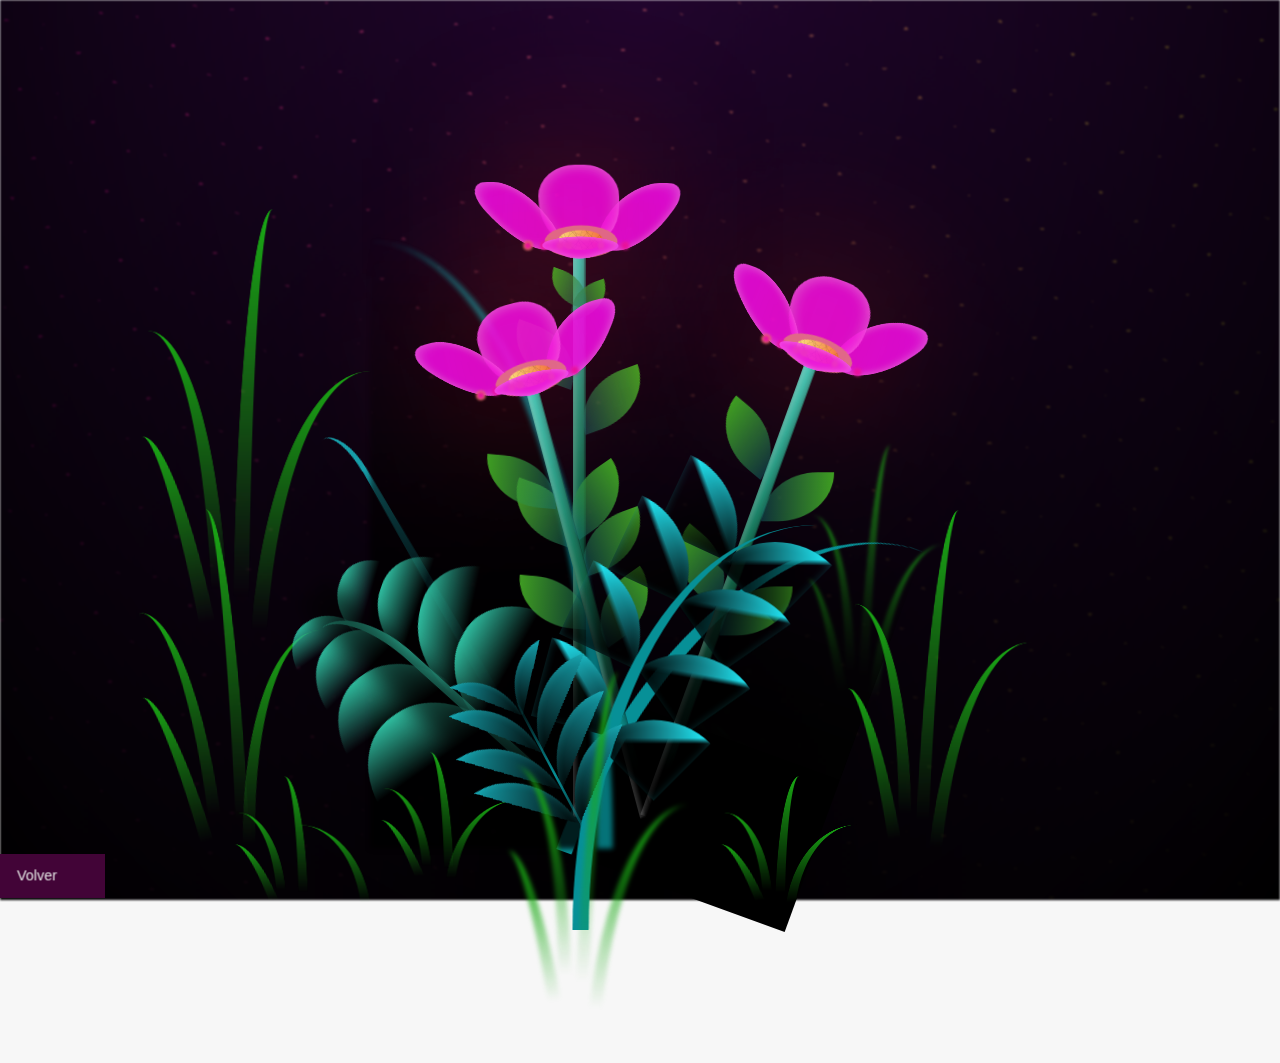
<file: flower.html>
<!DOCTYPE html>
<html lang="es">
  <head>
    <meta charset="UTF-8" />
    <meta http-equiv="X-UA-Compatible" content="IE=edge" />
    <meta name="viewport" content="width=device-width, initial-scale=1.0" />
    <link rel="stylesheet" href="main.css" />
    <title>Flower</title>
  </head>
  <body class="container">
    <div id="lyrics">
     
    </div>
    <h1 class="titulo">Que cada paso que des te acerque más a mis brazos, donde siempre tendrás un lugar especial y que nuestras miradas sigan iluminando los días como estrellas que nunca se apagan</h1>
  
    <div class="night"></div>
    <div class="flowers">
      <div class="flower flower--1">
        <div class="flower__leafs flower__leafs--1">
          <div class="flower__leaf flower__leaf--1"></div>
          <div class="flower__leaf flower__leaf--2"></div>
          <div class="flower__leaf flower__leaf--3"></div>
          <div class="flower__leaf flower__leaf--4"></div>
          <div class="flower__white-circle"></div>

          <div class="flower__light flower__light--1"></div>
          <div class="flower__light flower__light--2"></div>
          <div class="flower__light flower__light--3"></div>
          <div class="flower__light flower__light--4"></div>
          <div class="flower__light flower__light--5"></div>
          <div class="flower__light flower__light--6"></div>
          <div class="flower__light flower__light--7"></div>
          <div class="flower__light flower__light--8"></div>
        </div>
        <div class="flower__line">
          <div class="flower__line__leaf flower__line__leaf--1"></div>
          <div class="flower__line__leaf flower__line__leaf--2"></div>
          <div class="flower__line__leaf flower__line__leaf--3"></div>
          <div class="flower__line__leaf flower__line__leaf--4"></div>
          <div class="flower__line__leaf flower__line__leaf--5"></div>
          <div class="flower__line__leaf flower__line__leaf--6"></div>
        </div>
      </div>

      <div class="flower flower--2">
        <div class="flower__leafs flower__leafs--2">
          <div class="flower__leaf flower__leaf--1"></div>
          <div class="flower__leaf flower__leaf--2"></div>
          <div class="flower__leaf flower__leaf--3"></div>
          <div class="flower__leaf flower__leaf--4"></div>
          <div class="flower__white-circle"></div>

          <div class="flower__light flower__light--1"></div>
          <div class="flower__light flower__light--2"></div>
          <div class="flower__light flower__light--3"></div>
          <div class="flower__light flower__light--4"></div>
          <div class="flower__light flower__light--5"></div>
          <div class="flower__light flower__light--6"></div>
          <div class="flower__light flower__light--7"></div>
          <div class="flower__light flower__light--8"></div>
        </div>
        <div class="flower__line">
          <div class="flower__line__leaf flower__line__leaf--1"></div>
          <div class="flower__line__leaf flower__line__leaf--2"></div>
          <div class="flower__line__leaf flower__line__leaf--3"></div>
          <div class="flower__line__leaf flower__line__leaf--4"></div>
        </div>
      </div>

      <div class="flower flower--3">
        <div class="flower__leafs flower__leafs--3">
          <div class="flower__leaf flower__leaf--1"></div>
          <div class="flower__leaf flower__leaf--2"></div>
          <div class="flower__leaf flower__leaf--3"></div>
          <div class="flower__leaf flower__leaf--4"></div>
          <div class="flower__white-circle"></div>

          <div class="flower__light flower__light--1"></div>
          <div class="flower__light flower__light--2"></div>
          <div class="flower__light flower__light--3"></div>
          <div class="flower__light flower__light--4"></div>
          <div class="flower__light flower__light--5"></div>
          <div class="flower__light flower__light--6"></div>
          <div class="flower__light flower__light--7"></div>
          <div class="flower__light flower__light--8"></div>
        </div>
        <div class="flower__line">
          <div class="flower__line__leaf flower__line__leaf--1"></div>
          <div class="flower__line__leaf flower__line__leaf--2"></div>
          <div class="flower__line__leaf flower__line__leaf--3"></div>
          <div class="flower__line__leaf flower__line__leaf--4"></div>
        </div>
      </div>

      <div class="grow-ans" style="--d: 1.2s">
        <div class="flower__g-long">
          <div class="flower__g-long__top"></div>
          <div class="flower__g-long__bottom"></div>
        </div>
      </div>

      <div class="growing-grass">
        <div class="flower__grass flower__grass--1">
          <div class="flower__grass--top"></div>
          <div class="flower__grass--bottom"></div>
          <div class="flower__grass__leaf flower__grass__leaf--1"></div>
          <div class="flower__grass__leaf flower__grass__leaf--2"></div>
          <div class="flower__grass__leaf flower__grass__leaf--3"></div>
          <div class="flower__grass__leaf flower__grass__leaf--4"></div>
          <div class="flower__grass__leaf flower__grass__leaf--5"></div>
          <div class="flower__grass__leaf flower__grass__leaf--6"></div>
          <div class="flower__grass__leaf flower__grass__leaf--7"></div>
          <div class="flower__grass__leaf flower__grass__leaf--8"></div>
          <div class="flower__grass__overlay"></div>
        </div>
      </div>

      <div class="growing-grass">
        <div class="flower__grass flower__grass--2">
          <div class="flower__grass--top"></div>
          <div class="flower__grass--bottom"></div>
          <div class="flower__grass__leaf flower__grass__leaf--1"></div>
          <div class="flower__grass__leaf flower__grass__leaf--2"></div>
          <div class="flower__grass__leaf flower__grass__leaf--3"></div>
          <div class="flower__grass__leaf flower__grass__leaf--4"></div>
          <div class="flower__grass__leaf flower__grass__leaf--5"></div>
          <div class="flower__grass__leaf flower__grass__leaf--6"></div>
          <div class="flower__grass__leaf flower__grass__leaf--7"></div>
          <div class="flower__grass__leaf flower__grass__leaf--8"></div>
          <div class="flower__grass__overlay"></div>
        </div>
      </div>

      <div class="grow-ans" style="--d: 2.4s">
        <div class="flower__g-right flower__g-right--1">
          <div class="leaf"></div>
        </div>
      </div>

      <div class="grow-ans" style="--d: 2.8s">
        <div class="flower__g-right flower__g-right--2">
          <div class="leaf"></div>
        </div>
      </div>

      <div class="grow-ans" style="--d: 2.8s">
        <div class="flower__g-front">
          <div
            class="flower__g-front__leaf-wrapper flower__g-front__leaf-wrapper--1"
          >
            <div class="flower__g-front__leaf"></div>
          </div>
          <div
            class="flower__g-front__leaf-wrapper flower__g-front__leaf-wrapper--2"
          >
            <div class="flower__g-front__leaf"></div>
          </div>
          <div
            class="flower__g-front__leaf-wrapper flower__g-front__leaf-wrapper--3"
          >
            <div class="flower__g-front__leaf"></div>
          </div>
          <div
            class="flower__g-front__leaf-wrapper flower__g-front__leaf-wrapper--4"
          >
            <div class="flower__g-front__leaf"></div>
          </div>
          <div
            class="flower__g-front__leaf-wrapper flower__g-front__leaf-wrapper--5"
          >
            <div class="flower__g-front__leaf"></div>
          </div>
          <div
            class="flower__g-front__leaf-wrapper flower__g-front__leaf-wrapper--6"
          >
            <div class="flower__g-front__leaf"></div>
          </div>
          <div
            class="flower__g-front__leaf-wrapper flower__g-front__leaf-wrapper--7"
          >
            <div class="flower__g-front__leaf"></div>
          </div>
          <div
            class="flower__g-front__leaf-wrapper flower__g-front__leaf-wrapper--8"
          >
            <div class="flower__g-front__leaf"></div>
          </div>
          <div class="flower__g-front__line"></div>
        </div>
      </div>

      <div class="grow-ans" style="--d: 3.2s">
        <div class="flower__g-fr">
          <div class="leaf"></div>
          <div class="flower__g-fr__leaf flower__g-fr__leaf--1"></div>
          <div class="flower__g-fr__leaf flower__g-fr__leaf--2"></div>
          <div class="flower__g-fr__leaf flower__g-fr__leaf--3"></div>
          <div class="flower__g-fr__leaf flower__g-fr__leaf--4"></div>
          <div class="flower__g-fr__leaf flower__g-fr__leaf--5"></div>
          <div class="flower__g-fr__leaf flower__g-fr__leaf--6"></div>
          <div class="flower__g-fr__leaf flower__g-fr__leaf--7"></div>
          <div class="flower__g-fr__leaf flower__g-fr__leaf--8"></div>
        </div>
      </div>

      <div class="long-g long-g--0">
        <div class="grow-ans" style="--d: 3s">
          <div class="leaf leaf--0"></div>
        </div>
        <div class="grow-ans" style="--d: 2.2s">
          <div class="leaf leaf--1"></div>
        </div>
        <div class="grow-ans" style="--d: 3.4s">
          <div class="leaf leaf--2"></div>
        </div>
        <div class="grow-ans" style="--d: 3.6s">
          <div class="leaf leaf--3"></div>
        </div>
      </div>

      <div class="long-g long-g--1">
        <div class="grow-ans" style="--d: 3.6s">
          <div class="leaf leaf--0"></div>
        </div>
        <div class="grow-ans" style="--d: 3.8s">
          <div class="leaf leaf--1"></div>
        </div>
        <div class="grow-ans" style="--d: 4s">
          <div class="leaf leaf--2"></div>
        </div>
        <div class="grow-ans" style="--d: 4.2s">
          <div class="leaf leaf--3"></div>
        </div>
      </div>

      <div class="long-g long-g--2">
        <div class="grow-ans" style="--d: 4s">
          <div class="leaf leaf--0"></div>
        </div>
        <div class="grow-ans" style="--d: 4.2s">
          <div class="leaf leaf--1"></div>
        </div>
        <div class="grow-ans" style="--d: 4.4s">
          <div class="leaf leaf--2"></div>
        </div>
        <div class="grow-ans" style="--d: 4.6s">
          <div class="leaf leaf--3"></div>
        </div>
      </div>

      <div class="long-g long-g--3">
        <div class="grow-ans" style="--d: 4s">
          <div class="leaf leaf--0"></div>
        </div>
        <div class="grow-ans" style="--d: 4.2s">
          <div class="leaf leaf--1"></div>
        </div>
        <div class="grow-ans" style="--d: 3s">
          <div class="leaf leaf--2"></div>
        </div>
        <div class="grow-ans" style="--d: 3.6s">
          <div class="leaf leaf--3"></div>
        </div>
      </div>

      <div class="long-g long-g--4">
        <div class="grow-ans" style="--d: 4s">
          <div class="leaf leaf--0"></div>
        </div>
        <div class="grow-ans" style="--d: 4.2s">
          <div class="leaf leaf--1"></div>
        </div>
        <div class="grow-ans" style="--d: 3s">
          <div class="leaf leaf--2"></div>
        </div>
        <div class="grow-ans" style="--d: 3.6s">
          <div class="leaf leaf--3"></div>
        </div>
      </div>

      <div class="long-g long-g--5">
        <div class="grow-ans" style="--d: 4s">
          <div class="leaf leaf--0"></div>
        </div>
        <div class="grow-ans" style="--d: 4.2s">
          <div class="leaf leaf--1"></div>
        </div>
        <div class="grow-ans" style="--d: 3s">
          <div class="leaf leaf--2"></div>
        </div>
        <div class="grow-ans" style="--d: 3.6s">
          <div class="leaf leaf--3"></div>
        </div>
      </div>

      <div class="long-g long-g--6">
        <div class="grow-ans" style="--d: 4.2s">
          <div class="leaf leaf--0"></div>
        </div>
        <div class="grow-ans" style="--d: 4.4s">
          <div class="leaf leaf--1"></div>
        </div>
        <div class="grow-ans" style="--d: 4.6s">
          <div class="leaf leaf--2"></div>
        </div>
        <div class="grow-ans" style="--d: 4.8s">
          <div class="leaf leaf--3"></div>
        </div>
      </div>

      <div class="long-g long-g--7">
        <div class="grow-ans" style="--d: 3s">
          <div class="leaf leaf--0"></div>
        </div>
        <div class="grow-ans" style="--d: 3.2s">
          <div class="leaf leaf--1"></div>
        </div>
        <div class="grow-ans" style="--d: 3.5s">
          <div class="leaf leaf--2"></div>
        </div>
        <div class="grow-ans" style="--d: 3.6s">
          <div class="leaf leaf--3"></div>
        </div>
      </div>
      <a href="../index.html" class="boton">Volver</a>
    </div>
    <script src="anim.js"></script>
    <script src="main.js"></script>
  </body>
</html>
</file>
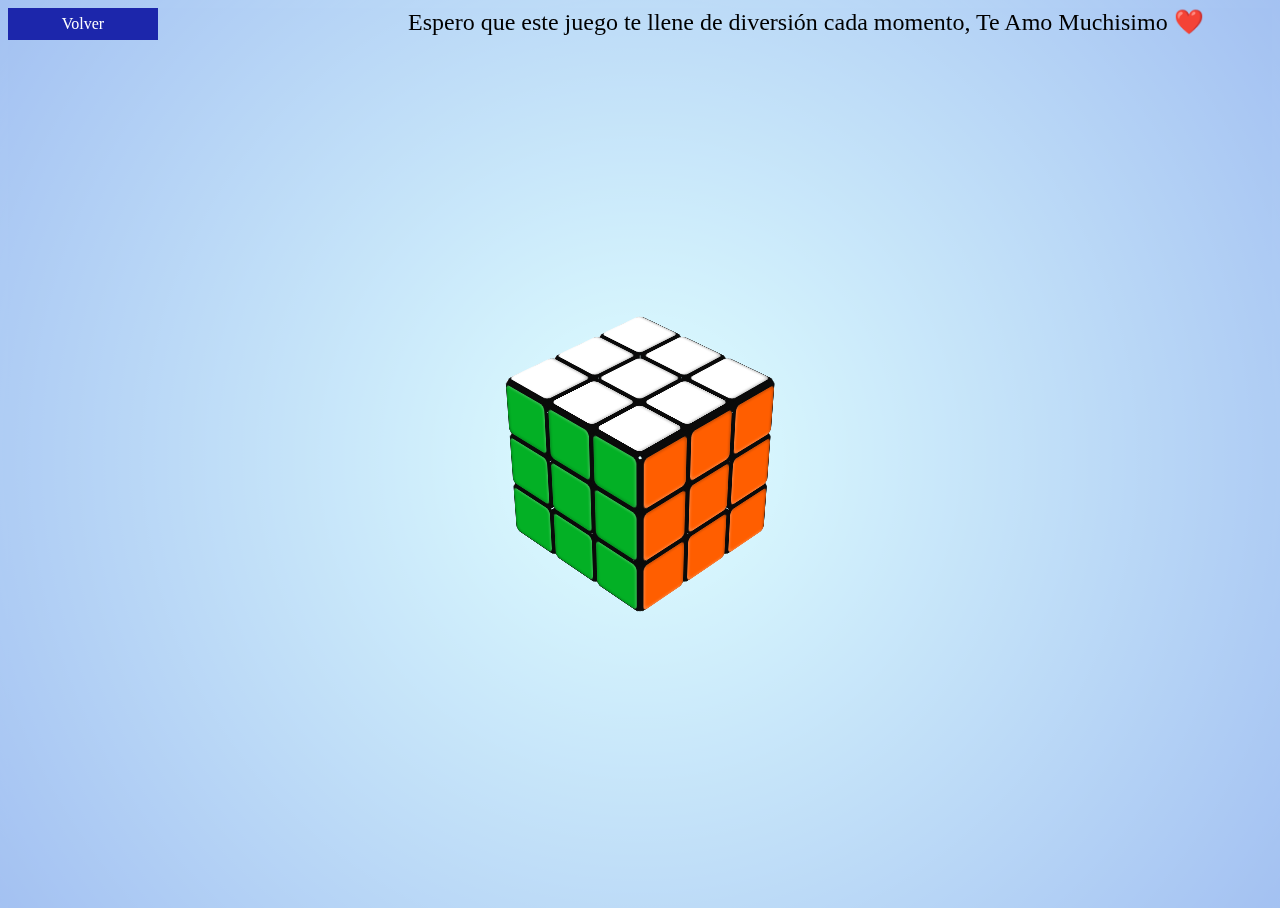
<file: juego.html>
<!DOCTYPE html>
<html lang="en" >
<head>
  <meta charset="UTF-8">
  <title>Rubiks cube</title>
  <meta name="viewport" content="width=device-width, initial-scale=1">   
<style>
html, body {
  height: 100%;
  overflow: hidden;
  background: radial-gradient(circle, rgb(255, 255, 255), rgba(245, 0, 171, 0.5));
  background-color: #70d6ef;
  background-blend-mode: overlay;
}
.boton{
    outline: none;
  text-decoration: none;
  display: inline-block;
  width: 150px;
  margin-right: 0.625%;
  text-align: center;
  line-height: 2;
  color: rgb(255, 255, 255);
  background: #1c26ab;
  font-family: serif;
}
.boton:hover{
    background: #01c0fadb;
}
.text {
  text-align: center;
  font-family: Helvetica;
  font-size: 0.8rem;
  color: grey;
  pointer-events: none;
}

.centered, .cube > .piece > .element > .sticker {
  position: absolute;
  top: 0;
  bottom: 0;
  left: 0;
  right: 0;
  margin: auto;
}
.lin {
  display: inline;
  padding-left:400px ;
  width: 100%;
  bottom: 100%;
 text-align: center;
  font-family: serif;
  font-size: 1.5em;
 
}

.scene {
  width: 100%;
  height: 100%;
  perspective: 1200px;
  transform-style: preserve-3d;
}
.scene > .pivot {
  width: 0;
  height: 0;
  transition: 0.18s;
}
.scene .anchor {
  width: 2em;
  height: 6em;
}
.scene div {
  position: absolute;
  transform-style: inherit;
}

#piece4 > .element.top > .sticker {
  background-image: URL("https://i.pinimg.com/originals/5a/74/35/5a74355a6f045d6a81fe506a80d67f7d.png");
  background-size: cover;
}

.cube {
  font-size: 190%;
  margin-left: -1em;
  margin-top: -1em;
}
.cube > .piece {
  width: 1.9em;
  height: 1.9em;
}
.cube > .piece > .element {
  width: 100%;
  height: 100%;
  background: #0A0A0A;
  outline: 1px solid transparent;
  border: 0.05em solid #0A0A0A;
  border-radius: 10%;
}
.cube > .piece > .element.left {
  transform: rotateX(0deg) rotateY(-90deg) rotateZ(180deg) translateZ(1em);
}
.cube > .piece > .element.right {
  transform: rotateX(0deg) rotateY(90deg) rotateZ(90deg) translateZ(1em);
}
.cube > .piece > .element.back {
  transform: rotateX(0deg) rotateY(180deg) rotateZ(-90deg) translateZ(1em);
}
.cube > .piece > .element.front {
  transform: rotateX(0deg) rotateY(0deg) rotateZ(0deg) translateZ(1em);
}
.cube > .piece > .element.bottom {
  transform: rotateX(-90deg) rotateY(0deg) rotateZ(-90deg) translateZ(1em);
}
.cube > .piece > .element.top {
  transform: rotateX(90deg) rotateY(0deg) rotateZ(180deg) translateZ(1em);
}
.cube > .piece > .element > .sticker {
  transform: translateZ(2px);
  width: 95%;
  height: 95%;
  border-radius: 10%;
  outline: 1px solid transparent;
  box-shadow: inset 0.05em 0.05em 0.2rem 0 rgba(255, 255, 255, 0.25), inset -0.05em -0.05em 0.2rem 0 rgba(0, 0, 0, 0.25);
}
.cube > .piece > .element > .sticker.blue {
  background-color: #1333d2;
}
.cube > .piece > .element > .sticker.green {
  background-color: #03b025;
}
.cube > .piece > .element > .sticker.white {
  background-color: #ffffff;
}
.cube > .piece > .element > .sticker.yellow {
  background-color: #ddff03;
}
.cube > .piece > .element > .sticker.orange {
  background-color: #ff5e00;
}
.cube > .piece > .element > .sticker.red {
  background-color: #ff0400;
}
</style>

  <script>
  window.console = window.console || function(t) {};
</script>

  
  
  <script>
  if (document.location.search.match(/type=embed/gi)) {
    window.parent.postMessage("resize", "*");
  }
</script>


</head>

<body translate="no" >
  <div class="scene" id="scene">
  <div class="pivot centered" id="pivot" style="transform: rotateX(-35deg) rotateY(-135deg);">
    <div class="cube" id="cube">
      <div class="piece">
        <div class="element left"></div>
        <div class="element right"></div>
        <div class="element top"></div>
        <div class="element bottom"></div>
        <div class="element back"></div>
        <div class="element front"></div>
      </div>
      <div class="piece">
        <div class="element left"></div>
        <div class="element right"></div>
        <div class="element top"></div>
        <div class="element bottom"></div>
        <div class="element back"></div>
        <div class="element front"></div>
      </div>
      <div class="piece">
        <div class="element left"></div>
        <div class="element right"></div>
        <div class="element top"></div>
        <div class="element bottom"></div>
        <div class="element back"></div>
        <div class="element front"></div>
      </div>
      <div class="piece">
        <div class="element left"></div>
        <div class="element right"></div>
        <div class="element top"></div>
        <div class="element bottom"></div>
        <div class="element back"></div>
        <div class="element front"></div>
      </div>
      <div class="piece">
        <div class="element left"></div>
        <div class="element right"></div>
        <div class="element top"></div>
        <div class="element bottom"></div>
        <div class="element back"></div>
        <div class="element front"></div>
      </div>
      <div class="piece">
        <div class="element left"></div>
        <div class="element right"></div>
        <div class="element top"></div>
        <div class="element bottom"></div>
        <div class="element back"></div>
        <div class="element front"></div>
      </div>
      <div class="piece">
        <div class="element left"></div>
        <div class="element right"></div>
        <div class="element top"></div>
        <div class="element bottom"></div>
        <div class="element back"></div>
        <div class="element front"></div>
      </div>
      <div class="piece">
        <div class="element left"></div>
        <div class="element right"></div>
        <div class="element top"></div>
        <div class="element bottom"></div>
        <div class="element back"></div>
        <div class="element front"></div>
      </div>
      <div class="piece">
        <div class="element left"></div>
        <div class="element right"></div>
        <div class="element top"></div>
        <div class="element bottom"></div>
        <div class="element back"></div>
        <div class="element front"></div>
      </div>
      <div class="piece">
        <div class="element left"></div>
        <div class="element right"></div>
        <div class="element top"></div>
        <div class="element bottom"></div>
        <div class="element back"></div>
        <div class="element front"></div>
      </div>
      <div class="piece">
        <div class="element left"></div>
        <div class="element right"></div>
        <div class="element top"></div>
        <div class="element bottom"></div>
        <div class="element back"></div>
        <div class="element front"></div>
      </div>
      <div class="piece">
        <div class="element left"></div>
        <div class="element right"></div>
        <div class="element top"></div>
        <div class="element bottom"></div>
        <div class="element back"></div>
        <div class="element front"></div>
      </div>
      <div class="piece">
        <div class="element left"></div>
        <div class="element right"></div>
        <div class="element top"></div>
        <div class="element bottom"></div>
        <div class="element back"></div>
        <div class="element front"></div>
      </div>
      <div class="piece">
        <div class="element left"></div>
        <div class="element right"></div>
        <div class="element top"></div>
        <div class="element bottom"></div>
        <div class="element back"></div>
        <div class="element front"></div>
      </div>
      <div class="piece">
        <div class="element left"></div>
        <div class="element right"></div>
        <div class="element top"></div>
        <div class="element bottom"></div>
        <div class="element back"></div>
        <div class="element front"></div>
      </div>
      <div class="piece">
        <div class="element left"></div>
        <div class="element right"></div>
        <div class="element top"></div>
        <div class="element bottom"></div>
        <div class="element back"></div>
        <div class="element front"></div>
      </div>
      <div class="piece">
        <div class="element left"></div>
        <div class="element right"></div>
        <div class="element top"></div>
        <div class="element bottom"></div>
        <div class="element back"></div>
        <div class="element front"></div>
      </div>
      <div class="piece">
        <div class="element left"></div>
        <div class="element right"></div>
        <div class="element top"></div>
        <div class="element bottom"></div>
        <div class="element back"></div>
        <div class="element front"></div>
      </div>
      <div class="piece">
        <div class="element left"></div>
        <div class="element right"></div>
        <div class="element top"></div>
        <div class="element bottom"></div>
        <div class="element back"></div>
        <div class="element front"></div>
      </div>
      <div class="piece">
        <div class="element left"></div>
        <div class="element right"></div>
        <div class="element top"></div>
        <div class="element bottom"></div>
        <div class="element back"></div>
        <div class="element front"></div>
      </div>
      <div class="piece">
        <div class="element left"></div>
        <div class="element right"></div>
        <div class="element top"></div>
        <div class="element bottom"></div>
        <div class="element back"></div>
        <div class="element front"></div>
      </div>
      <div class="piece">
        <div class="element left"></div>
        <div class="element right"></div>
        <div class="element top"></div>
        <div class="element bottom"></div>
        <div class="element back"></div>
        <div class="element front"></div>
      </div>
      <div class="piece">
        <div class="element left"></div>
        <div class="element right"></div>
        <div class="element top"></div>
        <div class="element bottom"></div>
        <div class="element back"></div>
        <div class="element front"></div>
      </div>
      <div class="piece">
        <div class="element left"></div>
        <div class="element right"></div>
        <div class="element top"></div>
        <div class="element bottom"></div>
        <div class="element back"></div>
        <div class="element front"></div>
      </div>
      <div class="piece">
        <div class="element left"></div>
        <div class="element right"></div>
        <div class="element top"></div>
        <div class="element bottom"></div>
        <div class="element back"></div>
        <div class="element front"></div>
      </div>
      <div class="piece">
        <div class="element left"></div>
        <div class="element right"></div>
        <div class="element top"></div>
        <div class="element bottom"></div>
        <div class="element back"></div>
        <div class="element front"></div>
      </div>
    </div>
  </div>
  
  <div>
    <center>
    <p class="lin">Espero que este juego te llene de diversión cada momento, Te Amo Muchisimo ❤️</p></div>
  </center>
  <div>
    <a href="../index.html" class="boton">Volver</a>
  </div>
</div>
<div id="guide">
  <div class="anchor" id="anchor3" style="transform: translateZ(3px) translateY(-33.33%) rotate(-270deg) translateY(66.67%)"></div>
  <div class="anchor" id="anchor2" style="transform: translateZ(3px) translateY(-33.33%) rotate(-180deg) translateY(66.67%)"></div>
  <div class="anchor" id="anchor1" style="transform: translateZ(3px) translateY(-33.33%) rotate(-90deg) translateY(66.67%)"></div>
  <div class="anchor" id="anchor0" style="transform: translateZ(3px) translateY(-33.33%) rotate(0deg) translateY(66.67%)"></div>
</div>
      <script id="rendered-js" >
var colors = ['blue', 'green', 'white', 'yellow', 'orange', 'red'],
pieces = document.getElementsByClassName('piece');

// Returns j-th adjacent face of i-th face
function mx(i, j) {
  return ([2, 4, 3, 5][j % 4 | 0] + i % 2 * ((j | 0) % 4 * 2 + 3) + 2 * (i / 2 | 0)) % 6;
}

function getAxis(face) {
  return String.fromCharCode('X'.charCodeAt(0) + face / 2); // X, Y or Z
}

// Moves each of 26 pieces to their places, assigns IDs and attaches stickers
function assembleCube() {
  function moveto(face) {
    id = id + (1 << face);
    pieces[i].children[face].appendChild(document.createElement('div')).
    setAttribute('class', 'sticker ' + colors[face]);
    return 'translate' + getAxis(face) + '(' + (face % 2 * 4 - 2) + 'em)';
  }
  for (var id, x, i = 0; id = 0, i < 26; i++) {
    x = mx(i, i % 18);
    pieces[i].style.transform = 'rotateX(0deg)' + moveto(i % 6) + (
    i > 5 ? moveto(x) + (i > 17 ? moveto(mx(x, x + 2)) : '') : '');
    pieces[i].setAttribute('id', 'piece' + id);
  }
}

function getPieceBy(face, index, corner) {
  return document.getElementById('piece' + (
  (1 << face) + (1 << mx(face, index)) + (1 << mx(face, index + 1)) * corner));
}

// Swaps stickers of the face (by clockwise) stated times, thereby rotates the face
function swapPieces(face, times) {
  for (var i = 0; i < 6 * times; i++) {
    var piece1 = getPieceBy(face, i / 2, i % 2),
    piece2 = getPieceBy(face, i / 2 + 1, i % 2);
    for (var j = 0; j < 5; j++) {
      var sticker1 = piece1.children[j < 4 ? mx(face, j) : face].firstChild,
      sticker2 = piece2.children[j < 4 ? mx(face, j + 1) : face].firstChild,
      className = sticker1 ? sticker1.className : '';
      if (className)
      sticker1.className = sticker2.className,
      sticker2.className = className;
    }
  }
}

// Animates rotation of the face (by clockwise if cw), and then swaps stickers
function animateRotation(face, cw, currentTime) {
  var k = .3 * (face % 2 * 2 - 1) * (2 * cw - 1),
  qubes = Array(9).fill(pieces[face]).map(function (value, index) {
    return index ? getPieceBy(face, index / 2, index % 2) : value;
  });
  (function rotatePieces() {
    var passed = Date.now() - currentTime,
    style = 'rotate' + getAxis(face) + '(' + k * passed * (passed < 300) + 'deg)';
    qubes.forEach(function (piece) {
      piece.style.transform = piece.style.transform.replace(/rotate.\(\S+\)/, style);
    });
    if (passed >= 300)
    return swapPieces(face, 3 - 2 * cw);
    requestAnimationFrame(rotatePieces);
  })();
}

// Events
function mousedown(md_e) {
  var startXY = pivot.style.transform.match(/-?\d+\.?\d*/g).map(Number),
  element = md_e.target.closest('.element'),
  face = [].indexOf.call((element || cube).parentNode.children, element);
  function mousemove(mm_e) {
    if (element) {
      var gid = /\d/.exec(document.elementFromPoint(mm_e.pageX, mm_e.pageY).id);
      if (gid && gid.input.includes('anchor')) {
        mouseup();
        var e = element.parentNode.children[mx(face, Number(gid) + 3)].hasChildNodes();
        animateRotation(mx(face, Number(gid) + 1 + 2 * e), e, Date.now());
      }
    } else pivot.style.transform =
    'rotateX(' + (startXY[0] - (mm_e.pageY - md_e.pageY) / 2) + 'deg)' +
    'rotateY(' + (startXY[1] + (mm_e.pageX - md_e.pageX) / 2) + 'deg)';
  }
  function mouseup() {
    document.body.appendChild(guide);
    scene.removeEventListener('mousemove', mousemove);
    document.removeEventListener('mouseup', mouseup);
    scene.addEventListener('mousedown', mousedown);
  }

  (element || document.body).appendChild(guide);
  scene.addEventListener('mousemove', mousemove);
  document.addEventListener('mouseup', mouseup);
  scene.removeEventListener('mousedown', mousedown);
}

document.ondragstart = function () {return false;};
window.addEventListener('load', assembleCube);
scene.addEventListener('mousedown', mousedown);
    </script>

  

</body>

</html>
</file>
<file: main.css>
*,
*::after,
*::before {
  padding: 0;
  margin: 0;
  box-sizing: border-box;
}


.boton{
    position: relative;
    left: -670px;
  text-decoration: none;
  display: inline-block;
  width: 150px;
  margin-right: 0.625%;
  text-align: center;
  line-height: 3;
  color: rgb(226, 226, 226);
  background: #420437;
}
.boton:hover{
    background: #a6669d;
}

:root {
  --dark-color: #000;
}

body {
  display: flex;
  align-items: flex-end;
  justify-content: center;
  min-height: 100vh;
  background-color: var(--dark-color);
  overflow: hidden;
  perspective: 1000px;
}

#lyrics {
  font-size: 28px;
  font-family:'Times New Roman', Times, serif;
  color: rgb(246, 10, 194);
  position: absolute;
  margin-bottom: 20%;
  z-index: 1;
  font-weight: bold;
  letter-spacing: 4px;
}
@media only screen and (max-width: 600px) {
  /* Estilos específicos para dispositivos con un ancho máximo de 600px */
  #lyrics {
      font-size: 14px; /* Reduce el tamaño del texto para dispositivos más pequeños */
      margin-bottom: 530px;
      letter-spacing: 3px;
  }

}
.titulo {
  margin-bottom: 530px;
  font-family:Lucida Bright;
  color: #d24d6f;
  position:absolute;
  font-weight: bold;
  letter-spacing: 3px;
  opacity: 0;
  animation: fadeIn 3s ease-in-out forwards;
  text-align: center;
}
@keyframes fadeIn {
  from {
    opacity: 0;
  }
  to {
    opacity: 1;
  }
}

.night {
  z-index: -1;
  position: absolute;
  left: 50%;
  top: 0;
  transform: translateX(-50%);
  width: 100%;
  height: 100%;
  filter: blur(0.1vmin);
  background-image: radial-gradient(
      ellipse at top,
      transparent 0%,
      var(--dark-color)
    ),
    radial-gradient(
      ellipse at bottom,
      var(--dark-color),
      rgba(130, 21, 176, 0.37)/*luz fondo*/
    ),
    repeating-linear-gradient(
      220deg,
      rgb(0, 0, 0) 0px,
      rgb(0, 0, 0) 19px,
      transparent 19px,
      transparent 22px
    ),
    repeating-linear-gradient(
      189deg,
      rgb(0, 0, 0) 0px,
      rgb(0, 0, 0) 19px,
      transparent 19px,
      transparent 22px
    ),
    repeating-linear-gradient(
      148deg,
      rgb(0, 0, 0) 0px,
      rgb(0, 0, 0) 19px,
      transparent 19px,
      transparent 22px
    ),
    linear-gradient(90deg, rgb(255, 0, 153), rgb(215, 238, 10));
}

.flowers {
  position: relative;
  transform: scale(0.9);
  /*margin-bottom: 100px;
  */
}

@media only screen and (max-width: 600px) {
  /* Estilos específicos para dispositivos con un ancho máximo de 600px */
.flowers {
      font-size: 14px;
      margin-bottom: 35%;
      letter-spacing: 3px;
      transform: scale(1.0);
}

}

.flower {
  position: absolute;
  bottom: 10vmin;
  transform-origin: bottom center;
  z-index: 10;
  --fl-speed: 0.8s;
}
.flower--1 {
  -webkit-animation: moving-flower-1 4s linear infinite;
  animation: moving-flower-1 4s linear infinite;
}
.flower--1 .flower__line {
  height: 70vmin;
  -webkit-animation-delay: 0.3s;
  animation-delay: 0.3s;
}
.flower--1 .flower__line__leaf--1 {
  -webkit-animation: blooming-leaf-right var(--fl-speed) 1.6s backwards;
  animation: blooming-leaf-right var(--fl-speed) 1.6s backwards;
}
.flower--1 .flower__line__leaf--2 {
  -webkit-animation: blooming-leaf-right var(--fl-speed) 1.4s backwards;
  animation: blooming-leaf-right var(--fl-speed) 1.4s backwards;
}
.flower--1 .flower__line__leaf--3 {
  -webkit-animation: blooming-leaf-left var(--fl-speed) 1.2s backwards;
  animation: blooming-leaf-left var(--fl-speed) 1.2s backwards;
}
.flower--1 .flower__line__leaf--4 {
  -webkit-animation: blooming-leaf-left var(--fl-speed) 1s backwards;
  animation: blooming-leaf-left var(--fl-speed) 1s backwards;
}
.flower--1 .flower__line__leaf--5 {
  -webkit-animation: blooming-leaf-right var(--fl-speed) 1.8s backwards;
  animation: blooming-leaf-right var(--fl-speed) 1.8s backwards;
}
.flower--1 .flower__line__leaf--6 {
  -webkit-animation: blooming-leaf-left var(--fl-speed) 2s backwards;
  animation: blooming-leaf-left var(--fl-speed) 2s backwards;
}
.flower--2 {
  left: 50%;
  transform: rotate(20deg);
  -webkit-animation: moving-flower-2 4s linear infinite;
  animation: moving-flower-2 4s linear infinite;
}
.flower--2 .flower__line {
  height: 60vmin;
  -webkit-animation-delay: 0.6s;
  animation-delay: 0.6s;
}
.flower--2 .flower__line__leaf--1 {
  -webkit-animation: blooming-leaf-right var(--fl-speed) 1.9s backwards;
  animation: blooming-leaf-right var(--fl-speed) 1.9s backwards;
}
.flower--2 .flower__line__leaf--2 {
  -webkit-animation: blooming-leaf-right var(--fl-speed) 1.7s backwards;
  animation: blooming-leaf-right var(--fl-speed) 1.7s backwards;
}
.flower--2 .flower__line__leaf--3 {
  -webkit-animation: blooming-leaf-left var(--fl-speed) 1.5s backwards;
  animation: blooming-leaf-left var(--fl-speed) 1.5s backwards;
}
.flower--2 .flower__line__leaf--4 {
  -webkit-animation: blooming-leaf-left var(--fl-speed) 1.3s backwards;
  animation: blooming-leaf-left var(--fl-speed) 1.3s backwards;
}
.flower--3 {
  left: 50%;
  transform: rotate(-15deg);
  -webkit-animation: moving-flower-3 4s linear infinite;
  animation: moving-flower-3 4s linear infinite;
}
.flower--3 .flower__line {
  -webkit-animation-delay: 0.9s;
  animation-delay: 0.9s;
}
.flower--3 .flower__line__leaf--1 {
  -webkit-animation: blooming-leaf-right var(--fl-speed) 2.5s backwards;
  animation: blooming-leaf-right var(--fl-speed) 2.5s backwards;
}
.flower--3 .flower__line__leaf--2 {
  -webkit-animation: blooming-leaf-right var(--fl-speed) 2.3s backwards;
  animation: blooming-leaf-right var(--fl-speed) 2.3s backwards;
}
.flower--3 .flower__line__leaf--3 {
  -webkit-animation: blooming-leaf-left var(--fl-speed) 2.1s backwards;
  animation: blooming-leaf-left var(--fl-speed) 2.1s backwards;
}
.flower--3 .flower__line__leaf--4 {
  -webkit-animation: blooming-leaf-left var(--fl-speed) 1.9s backwards;
  animation: blooming-leaf-left var(--fl-speed) 1.9s backwards;
}
.flower__leafs {
  position: relative;
  -webkit-animation: blooming-flower 2s backwards;
  animation: blooming-flower 2s backwards;
}
.flower__leafs--1 {
  -webkit-animation-delay: 1.1s;
  animation-delay: 1.1s;
}
.flower__leafs--2 {
  -webkit-animation-delay: 1.4s;
  animation-delay: 1.4s;
}
.flower__leafs--3 {
  -webkit-animation-delay: 1.7s;
  animation-delay: 1.7s;
}
.flower__leafs::after {
  content: "";
  position: absolute;
  left: 0;
  top: 0;
  transform: translate(-50%, -100%);
  width: 8vmin;
  height: 8vmin;
  background-color: #ed78cc;
  background-color: #fd2525; 
  filter: blur(10vmin);
}
.flower__leaf {
  position: absolute;
  bottom: 0;
  left: 50%;
  width: 10vmin;
  height: 13vmin;
  border-radius: 51% 49% 47% 53%/44% 45% 55% 69%;
  background-color: #253bfd;
  background-color: #ee07ea; /*Color de flores*/
  transform-origin: bottom center;
  opacity: 0.9;
  box-shadow: inset 0 0 2vmin rgba(255, 255, 255, 0.5);
}
.flower__leaf--1 {
  transform: translate(-10%, 1%) rotateY(40deg) rotateX(-50deg);
}
.flower__leaf--2 {
  transform: translate(-50%, -4%) rotateX(40deg);
}
.flower__leaf--3 {
  transform: translate(-90%, 0%) rotateY(45deg) rotateX(50deg);
}
.flower__leaf--4 {
  width: 8vmin;
  height: 8vmin;
  transform-origin: bottom left;
  border-radius: 4vmin 10vmin 4vmin 4vmin;
  transform: translate(0%, 18%) rotateX(70deg) rotate(-43deg);
  background-color: #ee07ea; /*Color de flores*/
  z-index: 1;
  opacity: 0.8;
}
.flower__white-circle {
  position: absolute;
  left: -3.5vmin;
  top: -3vmin;
  width: 9vmin;
  height: 4vmin;
  border-radius: 50%;
  background-color: #dd7093; /*centro*/
}
.flower__white-circle::after {
  content: "";
  position: absolute;
  left: 50%;
  top: 45%;
  transform: translate(-50%, -50%);
  width: 60%;
  height: 60%;
  border-radius: inherit;
  background-image: repeating-linear-gradient(
      135deg,
      rgba(0, 0, 0, 0.03) 0px,
      rgba(0, 0, 0, 0.03) 1px,
      transparent 1px,
      transparent 12px
    ),
    repeating-linear-gradient(
      45deg,
      rgba(0, 0, 0, 0.03) 0px,
      rgba(0, 0, 0, 0.03) 1px,
      transparent 1px,
      transparent 12px
    ),
    repeating-linear-gradient(
      67.5deg,
      rgba(0, 0, 0, 0.03) 0px,
      rgba(0, 0, 0, 0.03) 1px,
      transparent 1px,
      transparent 12px
    ),
    repeating-linear-gradient(
      135deg,
      rgba(0, 0, 0, 0.03) 0px,
      rgba(0, 0, 0, 0.03) 1px,
      transparent 1px,
      transparent 12px
    ),
    repeating-linear-gradient(
      45deg,
      rgba(0, 0, 0, 0.03) 0px,
      rgba(0, 0, 0, 0.03) 1px,
      transparent 1px,
      transparent 12px
    ),
    repeating-linear-gradient(
      112.5deg,
      rgba(0, 0, 0, 0.03) 0px,
      rgba(0, 0, 0, 0.03) 1px,
      transparent 1px,
      transparent 12px
    ),
    repeating-linear-gradient(
      112.5deg,
      rgba(0, 0, 0, 0.03) 0px,
      rgba(0, 0, 0, 0.03) 1px,
      transparent 1px,
      transparent 12px
    ),
    repeating-linear-gradient(
      45deg,
      rgba(0, 0, 0, 0.03) 0px,
      rgba(0, 0, 0, 0.03) 1px,
      transparent 1px,
      transparent 12px
    ),
    repeating-linear-gradient(
      22.5deg,
      rgba(0, 0, 0, 0.03) 0px,
      rgba(0, 0, 0, 0.03) 1px,
      transparent 1px,
      transparent 12px
    ),
    repeating-linear-gradient(
      45deg,
      rgba(0, 0, 0, 0.03) 0px,
      rgba(0, 0, 0, 0.03) 1px,
      transparent 1px,
      transparent 12px
    ),
    repeating-linear-gradient(
      22.5deg,
      rgba(0, 0, 0, 0.03) 0px,
      rgba(0, 0, 0, 0.03) 1px,
      transparent 1px,
      transparent 12px
    ),
    repeating-linear-gradient(
      135deg,
      rgba(0, 0, 0, 0.03) 0px,
      rgba(0, 0, 0, 0.03) 1px,
      transparent 1px,
      transparent 12px
    ),
    repeating-linear-gradient(
      157.5deg,
      rgba(0, 0, 0, 0.03) 0px,
      rgba(0, 0, 0, 0.03) 1px,
      transparent 1px,
      transparent 12px
    ),
    repeating-linear-gradient(
      67.5deg,
      rgba(0, 0, 0, 0.03) 0px,
      rgba(0, 0, 0, 0.03) 1px,
      transparent 1px,
      transparent 12px
    ),
    repeating-linear-gradient(
      67.5deg,
      rgba(0, 0, 0, 0.03) 0px,
      rgba(0, 0, 0, 0.03) 1px,
      transparent 1px,
      transparent 12px
    ),
    linear-gradient(90deg, #fcf284, #f37b40);/*centro de la flor*/
}
.flower__line {
  height: 55vmin;
  width: 1.5vmin;
  background-image: linear-gradient(
      to left,
      rgba(0, 0, 0, 0.2),
      transparent,
      rgba(255, 255, 255, 0.2)
    ),
    linear-gradient(to top, transparent 10%, #13684a, #39d6c4);
  box-shadow: inset 0 0 2px rgba(0, 0, 0, 0.5);
  -webkit-animation: grow-flower-tree 4s backwards;
  animation: grow-flower-tree 4s backwards;
}
.flower__line__leaf {
  --w: 7vmin;
  --h: calc(var(--w) + 2vmin);
  position: absolute;
  top: 20%;
  left: 90%;
  width: var(--w);
  height: var(--h);
  border-top-right-radius: var(--h);
  border-bottom-left-radius: var(--h);
  background-image: linear-gradient(to top, rgba(20, 117, 122, 0.4), #3e9c21);
}
.flower__line__leaf--1 {
  transform: rotate(70deg) rotateY(30deg);
}
.flower__line__leaf--2 {
  top: 45%;
  transform: rotate(70deg) rotateY(30deg);
}
.flower__line__leaf--3,
.flower__line__leaf--4,
.flower__line__leaf--6 {
  border-top-right-radius: 0;
  border-bottom-left-radius: 0;
  border-top-left-radius: var(--h);
  border-bottom-right-radius: var(--h);
  left: -460%;
  top: 12%;
  transform: rotate(-70deg) rotateY(30deg);
}
.flower__line__leaf--4 {
  top: 40%;
}
.flower__line__leaf--5 {
  top: 0;
  transform-origin: left;
  transform: rotate(70deg) rotateY(30deg) scale(0.6);
}
.flower__line__leaf--6 {
  top: -2%;
  left: -450%;
  transform-origin: right;
  transform: rotate(-70deg) rotateY(30deg) scale(0.6);
}
.flower__light {
  position: absolute;
  bottom: 0vmin;
  width: 1vmin;
  height: 1vmin;
  background-color: rgb(225, 222, 46);/*puntitos*/
  border-radius: 50%;
  filter: blur(0.2vmin);
  -webkit-animation: light-ans 4s linear infinite backwards;
  animation: light-ans 4s linear infinite backwards;
}
.flower__light:nth-child(odd) {
  background-color: #e610a9;/*puntitos*/
}
.flower__light--1 {
  left: -2vmin;
  -webkit-animation-delay: 1s;
  animation-delay: 1s;
}
.flower__light--2 {
  left: 3vmin;
  -webkit-animation-delay: 0.5s;
  animation-delay: 0.5s;
}
.flower__light--3 {
  left: -6vmin;
  -webkit-animation-delay: 0.3s;
  animation-delay: 0.3s;
}
.flower__light--4 {
  left: 6vmin;
  -webkit-animation-delay: 0.9s;
  animation-delay: 0.9s;
}
.flower__light--5 {
  left: -1vmin;
  -webkit-animation-delay: 1.5s;
  animation-delay: 1.5s;
}
.flower__light--6 {
  left: -4vmin;
  -webkit-animation-delay: 3s;
  animation-delay: 3s;
}
.flower__light--7 {
  left: 3vmin;
  -webkit-animation-delay: 2s;
  animation-delay: 2s;
}
.flower__light--8 {
  left: -6vmin;
  -webkit-animation-delay: 3.5s;
  animation-delay: 3.5s;
}
.flower__grass {
  --c: #2ebc9e;
  --line-w: 1.5vmin;
  position: absolute;
  bottom: 12vmin;
  left: -7vmin;
  display: flex;
  flex-direction: column;
  align-items: flex-end;
  z-index: 20;
  transform-origin: bottom center;
  transform: rotate(-48deg) rotateY(40deg);
}
.flower__grass--1 {
  -webkit-animation: moving-grass 2s linear infinite;
  animation: moving-grass 2s linear infinite;
}
.flower__grass--2 {
  left: 2vmin;
  bottom: 10vmin;
  transform: scale(0.5) rotate(75deg) rotateX(10deg) rotateY(-200deg);
  opacity: 0.8;
  z-index: 0;
  -webkit-animation: moving-grass--2 1.5s linear infinite;
  animation: moving-grass--2 1.5s linear infinite;
}
.flower__grass--top {
  width: 7vmin;
  height: 10vmin;
  border-top-right-radius: 100%;
  border-right: var(--line-w) solid var(--c);
  transform-origin: bottom center;
  transform: rotate(-2deg);
}
.flower__grass--bottom {
  margin-top: -2px;
  width: var(--line-w);
  height: 25vmin;
  background-image: linear-gradient(to top, transparent, var(--c));
}
.flower__grass__leaf {
  --size: 10vmin;
  position: absolute;
  width: calc(var(--size) * 2.1);
  height: var(--size);
  border-top-left-radius: var(--size);
  border-top-right-radius: var(--size);
  background-image: linear-gradient(
    to top,
    transparent,
    transparent 30%,
    var(--c)
  );
  z-index: 100;
}
.flower__grass__leaf--1 {
  top: -6%;
  left: 30%;
  --size: 6vmin;
  transform: rotate(-20deg);
  -webkit-animation: growing-grass-ans--1 2s 2.6s backwards;
  animation: growing-grass-ans--1 2s 2.6s backwards;
}
@-webkit-keyframes growing-grass-ans--1 {
  0% {
    transform-origin: bottom left;
    transform: rotate(-20deg) scale(0);
  }
}
@keyframes growing-grass-ans--1 {
  0% {
    transform-origin: bottom left;
    transform: rotate(-20deg) scale(0);
  }
}
.flower__grass__leaf--2 {
  top: -5%;
  left: -110%;
  --size: 6vmin;
  transform: rotate(10deg);
  -webkit-animation: growing-grass-ans--2 2s 2.4s linear backwards;
  animation: growing-grass-ans--2 2s 2.4s linear backwards;
}
@-webkit-keyframes growing-grass-ans--2 {
  0% {
    transform-origin: bottom right;
    transform: rotate(10deg) scale(0);
  }
}
@keyframes growing-grass-ans--2 {
  0% {
    transform-origin: bottom right;
    transform: rotate(10deg) scale(0);
  }
}
.flower__grass__leaf--3 {
  top: 5%;
  left: 60%;
  --size: 8vmin;
  transform: rotate(-18deg) rotateX(-20deg);
  -webkit-animation: growing-grass-ans--3 2s 2.2s linear backwards;
  animation: growing-grass-ans--3 2s 2.2s linear backwards;
}
@-webkit-keyframes growing-grass-ans--3 {
  0% {
    transform-origin: bottom left;
    transform: rotate(-18deg) rotateX(-20deg) scale(0);
  }
}
@keyframes growing-grass-ans--3 {
  0% {
    transform-origin: bottom left;
    transform: rotate(-18deg) rotateX(-20deg) scale(0);
  }
}
.flower__grass__leaf--4 {
  top: 6%;
  left: -135%;
  --size: 8vmin;
  transform: rotate(2deg);
  -webkit-animation: growing-grass-ans--4 2s 2s linear backwards;
  animation: growing-grass-ans--4 2s 2s linear backwards;
}
@-webkit-keyframes growing-grass-ans--4 {
  0% {
    transform-origin: bottom right;
    transform: rotate(2deg) scale(0);
  }
}
@keyframes growing-grass-ans--4 {
  0% {
    transform-origin: bottom right;
    transform: rotate(2deg) scale(0);
  }
}
.flower__grass__leaf--5 {
  top: 20%;
  left: 60%;
  --size: 10vmin;
  transform: rotate(-24deg) rotateX(-20deg);
  -webkit-animation: growing-grass-ans--5 2s 1.8s linear backwards;
  animation: growing-grass-ans--5 2s 1.8s linear backwards;
}
@-webkit-keyframes growing-grass-ans--5 {
  0% {
    transform-origin: bottom left;
    transform: rotate(-24deg) rotateX(-20deg) scale(0);
  }
}
@keyframes growing-grass-ans--5 {
  0% {
    transform-origin: bottom left;
    transform: rotate(-24deg) rotateX(-20deg) scale(0);
  }
}
.flower__grass__leaf--6 {
  top: 22%;
  left: -180%;
  --size: 10vmin;
  transform: rotate(10deg);
  -webkit-animation: growing-grass-ans--6 2s 1.6s linear backwards;
  animation: growing-grass-ans--6 2s 1.6s linear backwards;
}
@-webkit-keyframes growing-grass-ans--6 {
  0% {
    transform-origin: bottom right;
    transform: rotate(10deg) scale(0);
  }
}
@keyframes growing-grass-ans--6 {
  0% {
    transform-origin: bottom right;
    transform: rotate(10deg) scale(0);
  }
}
.flower__grass__leaf--7 {
  top: 39%;
  left: 70%;
  --size: 10vmin;
  transform: rotate(-10deg);
  -webkit-animation: growing-grass-ans--7 2s 1.4s linear backwards;
  animation: growing-grass-ans--7 2s 1.4s linear backwards;
}
@-webkit-keyframes growing-grass-ans--7 {
  0% {
    transform-origin: bottom left;
    transform: rotate(-10deg) scale(0);
  }
}
@keyframes growing-grass-ans--7 {
  0% {
    transform-origin: bottom left;
    transform: rotate(-10deg) scale(0);
  }
}
.flower__grass__leaf--8 {
  top: 40%;
  left: -215%;
  --size: 11vmin;
  transform: rotate(10deg);
  -webkit-animation: growing-grass-ans--8 2s 1.2s linear backwards;
  animation: growing-grass-ans--8 2s 1.2s linear backwards;
}
@-webkit-keyframes growing-grass-ans--8 {
  0% {
    transform-origin: bottom right;
    transform: rotate(10deg) scale(0);
  }
}
@keyframes growing-grass-ans--8 {
  0% {
    transform-origin: bottom right;
    transform: rotate(10deg) scale(0);
  }
}
.flower__grass__overlay {
  position: absolute;
  top: -10%;
  right: 0%;
  width: 100%;
  height: 100%;
  background-color: rgba(0, 0, 0, 0.573);
  filter: blur(1.5vmin);
  z-index: 100;
}
.flower__g-long {
  --w: 2vmin;
  --h: 6vmin;
  --c: #159faa;
  position: absolute;
  bottom: 10vmin;
  left: -3vmin;
  transform-origin: bottom center;
  transform: rotate(-30deg) rotateY(-20deg);
  display: flex;
  flex-direction: column;
  align-items: flex-end;
  -webkit-animation: flower-g-long-ans 3s linear infinite;
  animation: flower-g-long-ans 3s linear infinite;
}
@-webkit-keyframes flower-g-long-ans {
  0%,
  100% {
    transform: rotate(-30deg) rotateY(-20deg);
  }
  50% {
    transform: rotate(-32deg) rotateY(-20deg);
  }
}
@keyframes flower-g-long-ans {
  0%,
  100% {
    transform: rotate(-30deg) rotateY(-20deg);
  }
  50% {
    transform: rotate(-32deg) rotateY(-20deg);
  }
}
.flower__g-long__top {
  top: calc(var(--h) * -1);
  width: calc(var(--w) + 1vmin);
  height: var(--h);
  border-top-right-radius: 100%;
  border-right: 0.7vmin solid var(--c);
  transform: translate(-0.7vmin, 1vmin);
}
.flower__g-long__bottom {
  width: var(--w);
  height: 50vmin;
  transform-origin: bottom center;
  background-image: linear-gradient(to top, transparent 30%, var(--c));
  box-shadow: inset 0 0 2px rgba(0, 0, 0, 0.5);
  -webkit-clip-path: polygon(35% 0, 65% 1%, 100% 100%, 0% 100%);
  clip-path: polygon(35% 0, 65% 1%, 100% 100%, 0% 100%);
}
.flower__g-right {
  position: absolute;
  bottom: 6vmin;
  left: -2vmin;
  transform-origin: bottom left;
  transform: rotate(20deg);
}
.flower__g-right .leaf {
  width: 30vmin;
  height: 50vmin;
  border-top-left-radius: 100%;
  border-left: 2vmin solid #079097;
  background-image: linear-gradient(
    to bottom,
    transparent,
    var(--dark-color) 60%
  );
  /*-webkit-mask-image: linear-gradient(to top, transparent 30%, #079097 60%);*/
}
.flower__g-right--1 {
  -webkit-animation: flower-g-right-ans 2.5s linear infinite;
  animation: flower-g-right-ans 2.5s linear infinite;
}
.flower__g-right--2 {
  left: 5vmin;
  transform: rotateY(-180deg);
  -webkit-animation: flower-g-right-ans--2 3s linear infinite;
  animation: flower-g-right-ans--2 3s linear infinite;
}
.flower__g-right--2 .leaf {
  height: 75vmin;
  filter: blur(0.3vmin);
  opacity: 0.8;
}
@-webkit-keyframes flower-g-right-ans {
  0%,
  100% {
    transform: rotate(20deg);
  }
  50% {
    transform: rotate(24deg) rotateX(-20deg);
  }
}
@keyframes flower-g-right-ans {
  0%,
  100% {
    transform: rotate(20deg);
  }
  50% {
    transform: rotate(24deg) rotateX(-20deg);
  }
}
@-webkit-keyframes flower-g-right-ans--2 {
  0%,
  100% {
    transform: rotateY(-180deg) rotate(0deg) rotateX(-20deg);
  }
  50% {
    transform: rotateY(-180deg) rotate(6deg) rotateX(-20deg);
  }
}
@keyframes flower-g-right-ans--2 {
  0%,
  100% {
    transform: rotateY(-180deg) rotate(0deg) rotateX(-20deg);
  }
  50% {
    transform: rotateY(-180deg) rotate(6deg) rotateX(-20deg);
  }
}
.flower__g-front {
  position: absolute;
  bottom: 6vmin;
  left: 2.5vmin;
  z-index: 100;
  transform-origin: bottom center;
  transform: rotate(-28deg) rotateY(30deg) scale(1.04);
  -webkit-animation: flower__g-front-ans 2s linear infinite;
  animation: flower__g-front-ans 2s linear infinite;
}
@-webkit-keyframes flower__g-front-ans {
  0%,
  100% {
    transform: rotate(-28deg) rotateY(30deg) scale(1.04);
  }
  50% {
    transform: rotate(-35deg) rotateY(40deg) scale(1.04);
  }
}
@keyframes flower__g-front-ans {
  0%,
  100% {
    transform: rotate(-28deg) rotateY(30deg) scale(1.04);
  }
  50% {
    transform: rotate(-35deg) rotateY(40deg) scale(1.04);
  }
}
.flower__g-front__line {
  width: 0.3vmin;
  height: 20vmin;
  background-image: linear-gradient(
    to top,
    transparent,
    #079097,
    transparent 100%
  );
  position: relative;
}
.flower__g-front__leaf-wrapper {
  position: absolute;
  top: 0;
  left: 0;
  transform-origin: bottom left;
  transform: rotate(10deg);
}
.flower__g-front__leaf-wrapper:nth-child(even) {
  left: 0vmin;
  transform: rotateY(-180deg) rotate(5deg);
  -webkit-animation: flower__g-front__leaf-left-ans 1s ease-in backwards;
  animation: flower__g-front__leaf-left-ans 1s ease-in backwards;
}
.flower__g-front__leaf-wrapper:nth-child(odd) {
  -webkit-animation: flower__g-front__leaf-ans 1s ease-in backwards;
  animation: flower__g-front__leaf-ans 1s ease-in backwards;
}
.flower__g-front__leaf-wrapper--1 {
  top: -8vmin;
  transform: scale(0.7);
  -webkit-animation: flower__g-front__leaf-ans 1s 5.5s ease-in backwards !important;
  animation: flower__g-front__leaf-ans 1s 5.5s ease-in backwards !important;
}
.flower__g-front__leaf-wrapper--2 {
  top: -8vmin;
  transform: rotateY(-180deg) scale(0.7) !important;
  -webkit-animation: flower__g-front__leaf-left-ans-2 1s 4.6s ease-in backwards !important;
  animation: flower__g-front__leaf-left-ans-2 1s 4.6s ease-in backwards !important;
}
.flower__g-front__leaf-wrapper--3 {
  top: -3vmin;
  -webkit-animation: flower__g-front__leaf-ans 1s 4.6s ease-in backwards;
  animation: flower__g-front__leaf-ans 1s 4.6s ease-in backwards;
}
.flower__g-front__leaf-wrapper--4 {
  top: -3vmin;
  transform: rotateY(-180deg) scale(0.9) !important;
  -webkit-animation: flower__g-front__leaf-left-ans-2 1s 4.6s ease-in backwards !important;
  animation: flower__g-front__leaf-left-ans-2 1s 4.6s ease-in backwards !important;
}
@-webkit-keyframes flower__g-front__leaf-left-ans-2 {
  0% {
    transform: rotateY(-180deg) scale(0);
  }
}
@keyframes flower__g-front__leaf-left-ans-2 {
  0% {
    transform: rotateY(-180deg) scale(0);
  }
}
.flower__g-front__leaf-wrapper--5,
.flower__g-front__leaf-wrapper--6 {
  top: 2vmin;
}
.flower__g-front__leaf-wrapper--7,
.flower__g-front__leaf-wrapper--8 {
  top: 6.5vmin;
}
.flower__g-front__leaf-wrapper--2 {
  -webkit-animation-delay: 5.2s !important;
  animation-delay: 5.2s !important;
}
.flower__g-front__leaf-wrapper--3 {
  -webkit-animation-delay: 4.9s !important;
  animation-delay: 4.9s !important;
}
.flower__g-front__leaf-wrapper--5 {
  -webkit-animation-delay: 4.3s !important;
  animation-delay: 4.3s !important;
}
.flower__g-front__leaf-wrapper--6 {
  -webkit-animation-delay: 4.1s !important;
  animation-delay: 4.1s !important;
}
.flower__g-front__leaf-wrapper--7 {
  -webkit-animation-delay: 3.8s !important;
  animation-delay: 3.8s !important;
}
.flower__g-front__leaf-wrapper--8 {
  -webkit-animation-delay: 3.5s !important;
  animation-delay: 3.5s !important;
}
@-webkit-keyframes flower__g-front__leaf-ans {
  0% {
    transform: rotate(10deg) scale(0);
  }
}
@keyframes flower__g-front__leaf-ans {
  0% {
    transform: rotate(10deg) scale(0);
  }
}
@-webkit-keyframes flower__g-front__leaf-left-ans {
  0% {
    transform: rotateY(-180deg) rotate(5deg) scale(0);
  }
}
@keyframes flower__g-front__leaf-left-ans {
  0% {
    transform: rotateY(-180deg) rotate(5deg) scale(0);
  }
}
.flower__g-front__leaf {
  width: 10vmin;
  height: 10vmin;
  border-radius: 100% 0% 0% 100%/100% 100% 0% 0%;
  box-shadow: inset 0 2px 1vmin hsla(184deg, 97%, 58%, 0.2);
  background-image: linear-gradient(
      to bottom left,
      transparent,
      var(--dark-color)
    ),
    linear-gradient(to bottom right, #159faa 50%, transparent 50%, transparent);
  -webkit-mask-image: linear-gradient(
    to bottom right,
    #159faa 50%,
    transparent 50%,
    transparent
  );
  mask-image: linear-gradient(
    to bottom right,
    #159faa 50%,
    transparent 50%,
    transparent
  );
}
.flower__g-fr {
  position: absolute;
  bottom: -4vmin;
  left: vmin;
  transform-origin: bottom left;
  z-index: 10;
  -webkit-animation: flower__g-fr-ans 2s linear infinite;
  animation: flower__g-fr-ans 2s linear infinite;
}
@-webkit-keyframes flower__g-fr-ans {
  0%,
  100% {
    transform: rotate(2deg);
  }
  50% {
    transform: rotate(4deg);
  }
}
@keyframes flower__g-fr-ans {
  0%,
  100% {
    transform: rotate(2deg);
  }
  50% {
    transform: rotate(4deg);
  }
}
.flower__g-fr .leaf {
  width: 30vmin;
  height: 50vmin;
  border-top-left-radius: 100%;
  border-left: 2vmin solid #079097;
  /*-webkit-mask-image: linear-gradient(to top, transparent 25%, #079097 50%);*/
  position: relative;
  z-index: 1;
}
.flower__g-fr__leaf {
  position: absolute;
  top: 0;
  left: 0;
  width: 10vmin;
  height: 10vmin;
  border-radius: 100% 0% 0% 100%/100% 100% 0% 0%;
  box-shadow: inset 0 2px 1vmin hsla(184deg, 97%, 58%, 0.2);
  background-image: linear-gradient(
      to bottom left,
      transparent,
      var(--dark-color) 98%
    ),
    linear-gradient(to bottom right, #23f0ff 45%, transparent 50%, transparent);
  /*-webkit-mask-image: linear-gradient(
    135deg,
    #159faa 40%,
    transparent 50%,
    transparent
  );*/
}
.flower__g-fr__leaf--1 {
  left: 20vmin;
  transform: rotate(45deg);
  -webkit-animation: flower__g-fr-leaft-ans-1 0.5s 5.2s linear backwards;
  animation: flower__g-fr-leaft-ans-1 0.5s 5.2s linear backwards;
}
@-webkit-keyframes flower__g-fr-leaft-ans-1 {
  0% {
    transform-origin: left;
    transform: rotate(45deg) scale(0);
  }
}
@keyframes flower__g-fr-leaft-ans-1 {
  0% {
    transform-origin: left;
    transform: rotate(45deg) scale(0);
  }
}
.flower__g-fr__leaf--2 {
  left: 12vmin;
  top: -7vmin;
  transform: rotate(25deg) rotateY(-180deg);
  -webkit-animation: flower__g-fr-leaft-ans-6 0.5s 5s linear backwards;
  animation: flower__g-fr-leaft-ans-6 0.5s 5s linear backwards;
}
.flower__g-fr__leaf--3 {
  left: 15vmin;
  top: 6vmin;
  transform: rotate(55deg);
  -webkit-animation: flower__g-fr-leaft-ans-5 0.5s 4.8s linear backwards;
  animation: flower__g-fr-leaft-ans-5 0.5s 4.8s linear backwards;
}
.flower__g-fr__leaf--4 {
  left: 6vmin;
  top: -2vmin;
  transform: rotate(25deg) rotateY(-180deg);
  -webkit-animation: flower__g-fr-leaft-ans-6 0.5s 4.6s linear backwards;
  animation: flower__g-fr-leaft-ans-6 0.5s 4.6s linear backwards;
}
.flower__g-fr__leaf--5 {
  left: 10vmin;
  top: 14vmin;
  transform: rotate(55deg);
  -webkit-animation: flower__g-fr-leaft-ans-5 0.5s 4.4s linear backwards;
  animation: flower__g-fr-leaft-ans-5 0.5s 4.4s linear backwards;
}
@-webkit-keyframes flower__g-fr-leaft-ans-5 {
  0% {
    transform-origin: left;
    transform: rotate(55deg) scale(0);
  }
}
@keyframes flower__g-fr-leaft-ans-5 {
  0% {
    transform-origin: left;
    transform: rotate(55deg) scale(0);
  }
}
.flower__g-fr__leaf--6 {
  left: 0vmin;
  top: 6vmin;
  transform: rotate(25deg) rotateY(-180deg);
  -webkit-animation: flower__g-fr-leaft-ans-6 0.5s 4.2s linear backwards;
  animation: flower__g-fr-leaft-ans-6 0.5s 4.2s linear backwards;
}
@-webkit-keyframes flower__g-fr-leaft-ans-6 {
  0% {
    transform-origin: right;
    transform: rotate(25deg) rotateY(-180deg) scale(0);
  }
}
@keyframes flower__g-fr-leaft-ans-6 {
  0% {
    transform-origin: right;
    transform: rotate(25deg) rotateY(-180deg) scale(0);
  }
}
.flower__g-fr__leaf--7 {
  left: 5vmin;
  top: 22vmin;
  transform: rotate(45deg);
  -webkit-animation: flower__g-fr-leaft-ans-7 0.5s 4s linear backwards;
  animation: flower__g-fr-leaft-ans-7 0.5s 4s linear backwards;
}
@-webkit-keyframes flower__g-fr-leaft-ans-7 {
  0% {
    transform-origin: left;
    transform: rotate(45deg) scale(0);
  }
}
@keyframes flower__g-fr-leaft-ans-7 {
  0% {
    transform-origin: left;
    transform: rotate(45deg) scale(0);
  }
}
.flower__g-fr__leaf--8 {
  left: -4vmin;
  top: 15vmin;
  transform: rotate(15deg) rotateY(-180deg);
  -webkit-animation: flower__g-fr-leaft-ans-8 0.5s 3.8s linear backwards;
  animation: flower__g-fr-leaft-ans-8 0.5s 3.8s linear backwards;
}
@-webkit-keyframes flower__g-fr-leaft-ans-8 {
  0% {
    transform-origin: right;
    transform: rotate(15deg) rotateY(-180deg) scale(0);
  }
}
@keyframes flower__g-fr-leaft-ans-8 {
  0% {
    transform-origin: right;
    transform: rotate(15deg) rotateY(-180deg) scale(0);
  }
}

.long-g {
  position: absolute;
  bottom: 25vmin;
  left: -42vmin;
  transform-origin: bottom left;
}
.long-g--1 {
  bottom: 0vmin;
  transform: scale(0.8) rotate(-5deg);
}
/*.long-g--1 .leaf {
  -webkit-mask-image: linear-gradient(
    to top,
    transparent 40%,
    #079097 80%
  ) !important;
}*/
.long-g--1 .leaf--1 {
  --w: 5vmin;
  --h: 60vmin;
  left: -2vmin;
  transform: rotate(3deg) rotateY(-180deg);
}
.long-g--2,
.long-g--3 {
  bottom: -3vmin;
  left: -35vmin;
  transform-origin: center;
  transform: scale(0.6) rotateX(60deg);
}
.long-g--2 .leaf,
/*.long-g--3 .leaf {
  -webkit-mask-image: linear-gradient(
    to top,
    transparent 50%,
    #079097 80%
  ) !important;
}*/
.long-g--2 .leaf--1,
.long-g--3 .leaf--1 {
  left: -1vmin;
  transform: rotateY(-180deg);
}
.long-g--3 {
  left: -17vmin;
  bottom: 0vmin;
}
/*.long-g--3 .leaf {
  -webkit-mask-image: linear-gradient(
    to top,
    transparent 40%,
    #079097 80%
  ) !important;
}*/
.long-g--4 {
  left: 25vmin;
  bottom: -3vmin;
  transform-origin: center;
  transform: scale(0.6) rotateX(60deg);
}
/*.long-g--4 .leaf {
  -webkit-mask-image: linear-gradient(
    to top,
    transparent 50%,
    #079097 80%
  ) !important;
}*/
.long-g--5 {
  left: 42vmin;
  bottom: 0vmin;
  transform: scale(0.8) rotate(2deg);
}
.long-g--6 {
  left: 0vmin;
  bottom: -20vmin;
  z-index: 100;
  filter: blur(0.3vmin);
  transform: scale(0.8) rotate(2deg);
}
.long-g--7 {
  left: 35vmin;
  bottom: 20vmin;
  z-index: -1;
  filter: blur(0.3vmin);
  transform: scale(0.6) rotate(2deg);
  opacity: 0.7;
}
.long-g .leaf {
  --w: 15vmin;
  --h: 40vmin;
  --c: #1aaa15;
  position: absolute;
  bottom: 0;
  width: var(--w);
  height: var(--h);
  border-top-left-radius: 100%;
  border-left: 2vmin solid var(--c);
  -webkit-mask-image: linear-gradient(
    to top,
    transparent 20%,
    var(--dark-color)
  );
  transform-origin: bottom center;
}
.long-g .leaf--0 {
  left: 2vmin;
  -webkit-animation: leaf-ans-1 4s linear infinite;
  animation: leaf-ans-1 4s linear infinite;
}
.long-g .leaf--1 {
  --w: 5vmin;
  --h: 60vmin;
  -webkit-animation: leaf-ans-1 4s linear infinite;
  animation: leaf-ans-1 4s linear infinite;
}
.long-g .leaf--2 {
  --w: 10vmin;
  --h: 40vmin;
  left: -0.5vmin;
  bottom: 5vmin;
  transform-origin: bottom left;
  transform: rotateY(-180deg);
  -webkit-animation: leaf-ans-2 3s linear infinite;
  animation: leaf-ans-2 3s linear infinite;
}
.long-g .leaf--3 {
  --w: 5vmin;
  --h: 30vmin;
  left: -1vmin;
  bottom: 3.2vmin;
  transform-origin: bottom left;
  transform: rotate(-10deg) rotateY(-180deg);
  -webkit-animation: leaf-ans-3 3s linear infinite;
  animation: leaf-ans-3 3s linear infinite;
}

@-webkit-keyframes leaf-ans-1 {
  0%,
  100% {
    transform: rotate(-5deg) scale(1);
  }
  50% {
    transform: rotate(5deg) scale(1.1);
  }
}

@keyframes leaf-ans-1 {
  0%,
  100% {
    transform: rotate(-5deg) scale(1);
  }
  50% {
    transform: rotate(5deg) scale(1.1);
  }
}
@-webkit-keyframes leaf-ans-2 {
  0%,
  100% {
    transform: rotateY(-180deg) rotate(5deg);
  }
  50% {
    transform: rotateY(-180deg) rotate(0deg) scale(1.1);
  }
}
@keyframes leaf-ans-2 {
  0%,
  100% {
    transform: rotateY(-180deg) rotate(5deg);
  }
  50% {
    transform: rotateY(-180deg) rotate(0deg) scale(1.1);
  }
}
@-webkit-keyframes leaf-ans-3 {
  0%,
  100% {
    transform: rotate(-10deg) rotateY(-180deg);
  }
  50% {
    transform: rotate(-20deg) rotateY(-180deg);
  }
}
@keyframes leaf-ans-3 {
  0%,
  100% {
    transform: rotate(-10deg) rotateY(-180deg);
  }
  50% {
    transform: rotate(-20deg) rotateY(-180deg);
  }
}
.grow-ans {
  -webkit-animation: grow-ans 2s var(--d) backwards;
  animation: grow-ans 2s var(--d) backwards;
}

@-webkit-keyframes grow-ans {
  0% {
    transform: scale(0);
    opacity: 0;
  }
}

@keyframes grow-ans {
  0% {
    transform: scale(0);
    opacity: 0;
  }
}
@-webkit-keyframes light-ans {
  0% {
    opacity: 0;
    transform: translateY(0vmin);
  }
  25% {
    opacity: 1;
    transform: translateY(-5vmin) translateX(-2vmin);
  }
  50% {
    opacity: 1;
    transform: translateY(-15vmin) translateX(2vmin);
    filter: blur(0.2vmin);
  }
  75% {
    transform: translateY(-20vmin) translateX(-2vmin);
    filter: blur(0.2vmin);
  }
  100% {
    transform: translateY(-30vmin);
    opacity: 0;
    filter: blur(1vmin);
  }
}
@keyframes light-ans {
  0% {
    opacity: 0;
    transform: translateY(0vmin);
  }
  25% {
    opacity: 1;
    transform: translateY(-5vmin) translateX(-2vmin);
  }
  50% {
    opacity: 1;
    transform: translateY(-15vmin) translateX(2vmin);
    filter: blur(0.2vmin);
  }
  75% {
    transform: translateY(-20vmin) translateX(-2vmin);
    filter: blur(0.2vmin);
  }
  100% {
    transform: translateY(-30vmin);
    opacity: 0;
    filter: blur(1vmin);
  }
}
@-webkit-keyframes moving-flower-1 {
  0%,
  100% {
    transform: rotate(2deg);
  }
  50% {
    transform: rotate(-2deg);
  }
}
@keyframes moving-flower-1 {
  0%,
  100% {
    transform: rotate(2deg);
  }
  50% {
    transform: rotate(-2deg);
  }
}
@-webkit-keyframes moving-flower-2 {
  0%,
  100% {
    transform: rotate(18deg);
  }
  50% {
    transform: rotate(14deg);
  }
}
@keyframes moving-flower-2 {
  0%,
  100% {
    transform: rotate(18deg);
  }
  50% {
    transform: rotate(14deg);
  }
}
@-webkit-keyframes moving-flower-3 {
  0%,
  100% {
    transform: rotate(-18deg);
  }
  50% {
    transform: rotate(-20deg) rotateY(-10deg);
  }
}
@keyframes moving-flower-3 {
  0%,
  100% {
    transform: rotate(-18deg);
  }
  50% {
    transform: rotate(-20deg) rotateY(-10deg);
  }
}
@-webkit-keyframes blooming-leaf-right {
  0% {
    transform-origin: left;
    transform: rotate(70deg) rotateY(30deg) scale(0);
  }
}
@keyframes blooming-leaf-right {
  0% {
    transform-origin: left;
    transform: rotate(70deg) rotateY(30deg) scale(0);
  }
}
@-webkit-keyframes blooming-leaf-left {
  0% {
    transform-origin: right;
    transform: rotate(-70deg) rotateY(30deg) scale(0);
  }
}
@keyframes blooming-leaf-left {
  0% {
    transform-origin: right;
    transform: rotate(-70deg) rotateY(30deg) scale(0);
  }
}
@-webkit-keyframes grow-flower-tree {
  0% {
    height: 0;
    border-radius: 1vmin;
  }
}
@keyframes grow-flower-tree {
  0% {
    height: 0;
    border-radius: 1vmin;
  }
}
@-webkit-keyframes blooming-flower {
  0% {
    transform: scale(0);
  }
}
@keyframes blooming-flower {
  0% {
    transform: scale(0);
  }
}
@-webkit-keyframes moving-grass {
  0%,
  100% {
    transform: rotate(-48deg) rotateY(40deg);
  }
  50% {
    transform: rotate(-50deg) rotateY(40deg);
  }
}
@keyframes moving-grass {
  0%,
  100% {
    transform: rotate(-48deg) rotateY(40deg);
  }
  50% {
    transform: rotate(-50deg) rotateY(40deg);
  }
}
@-webkit-keyframes moving-grass--2 {
  0%,
  100% {
    transform: scale(0.5) rotate(75deg) rotateX(10deg) rotateY(-200deg);
  }
  50% {
    transform: scale(0.5) rotate(79deg) rotateX(10deg) rotateY(-200deg);
  }
}
@keyframes moving-grass--2 {
  0%,
  100% {
    transform: scale(0.5) rotate(75deg) rotateX(10deg) rotateY(-200deg);
  }
  50% {
    transform: scale(0.5) rotate(79deg) rotateX(10deg) rotateY(-200deg);
  }
}
.growing-grass {
  -webkit-animation: growing-grass-ans 1s 2s backwards;
  animation: growing-grass-ans 1s 2s backwards;
}

@-webkit-keyframes growing-grass-ans {
  0% {
    transform: scale(0);
  }
}

@keyframes growing-grass-ans {
  0% {
    transform: scale(0);
  }
}
.container * {
  -webkit-animation-play-state: paused !important;
  animation-play-state: paused !important;
} /*# sourceMappingURL=main.css.map */


/* Reset de estilos básicos */
body, h1, p {
  margin: 0;
  padding: 0;
}

/* Estilos generales */
body {
  font-family: 'Arial', sans-serif;
  background-color: #f7f7f7;
  color: #333;
}

.container {
  max-width: 1200px;
  margin: 0 auto;
  padding: 20px;
}

h1 {
  font-size: 2em;
  line-height: 1.5;
  margin-bottom: 20px;
}

/* Media Queries para tamaños de pantalla diferentes */
@media screen and (max-width: 600px) {
  /* Estilos para pantallas pequeñas */
  h1 {
      font-size: 1.5em;
  }
}

@media screen and (min-width: 601px) and (max-width: 1024px) {
  /* Estilos para pantallas medianas */
  h1 {
      font-size: 1.8em;
  }
}

@media screen and (min-width: 1025px) {
  /* Estilos para pantallas grandes */
  h1 {
      font-size: 2em;
  }
}
</file>
